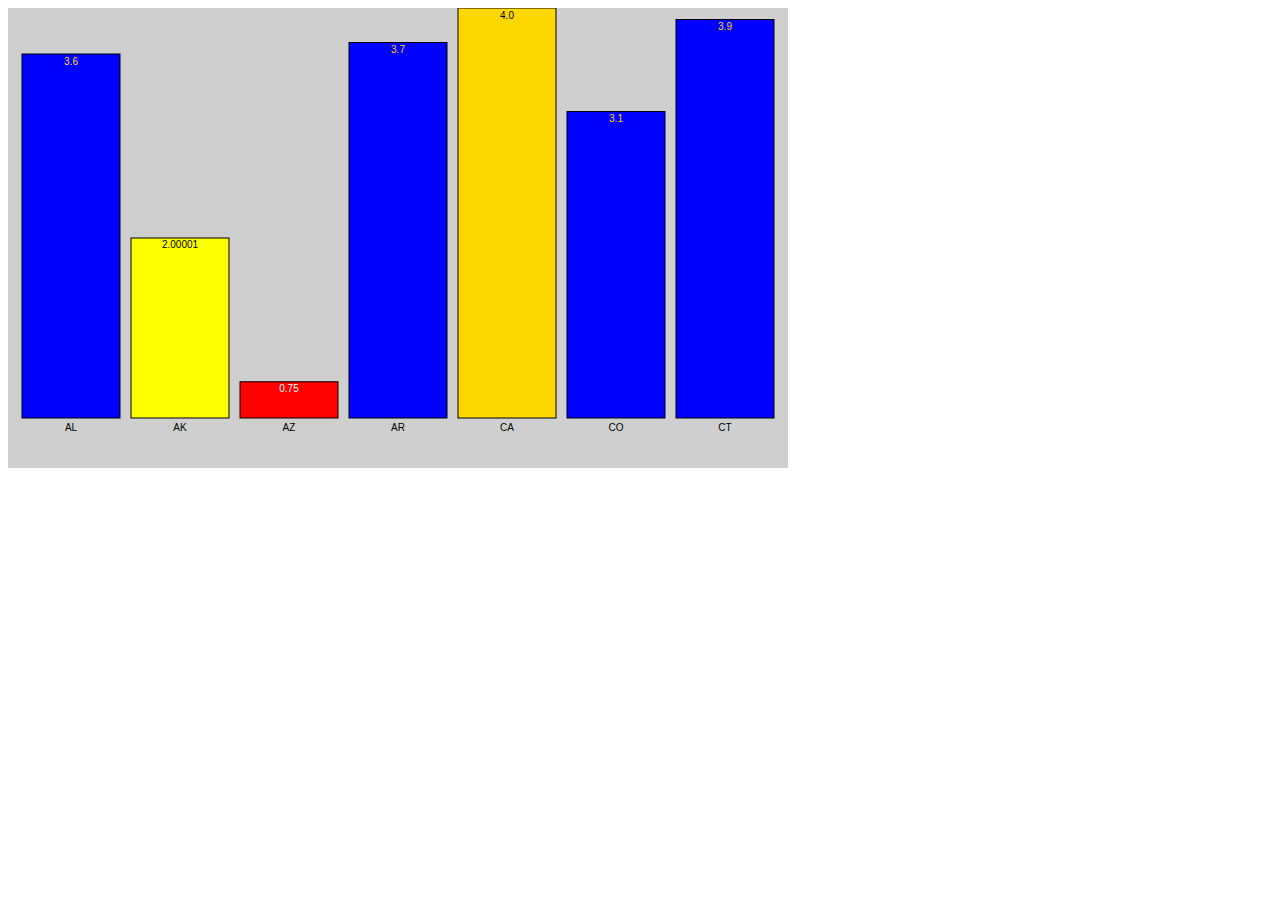
<file: HW5/index.html>
<!DOCTYPE html>
<html lang="en">


    <head>
        <meta charset="utf-8">
        <title>D3 Test</title>
        <script type="text/javascript" src="d3/d3.js"></script>

        <style>
            
            .chart {
				/* Adding a background to our canvas */
                background: #cfcfcf;
            }
            
            .chart rect {
              fill: steelblue;
            }

            .chart text {
              fill: white;
              font: 10px sans-serif;
              text-anchor: middle;
            }

             text.xText{
              fill: black;
              font: 10px sans-serif;
              text-anchor: middle;
            }
        </style>


    </head>


    <body>
        <svg class="chart"></svg>
        <script type="text/javascript"> //src = d3/d3.js?

            //##############    1    ####################
            //Setting the size of our canvas
            var width = 780; 
            var height = 460; 

            //Setting our x and y axes
            //RangeRoundBands returns the band width. Decimal AVERAGE-GPA is the padding
            //Range provides the band height (because of the inverted AVERAGE-GPAs).
            var x = d3.scale.ordinal().rangeRoundBands([0, width], 0.1);
            var y = d3.scale.linear().range([height, 0]);

            //Creating our chart and grabbing attributes from ".chart" in header
            var chart = d3.select(".chart")
                .attr("width", width)
                .attr("height", height);
				

            //##############    2    ####################
            //Pulling data from .json file 
            d3.csv("State-GPA.csv", function(error, data){
                console.log(data);
                //Set our scale domains
                //data.map creates a new array with the result of a function of every element in the array
                x.domain(data.map(function(d) { return d.State; }));
                y.domain([0, d3.max(data, function(d) { return d['AVERAGE-GPA']; })]);

                var y_translate = 50;
                /* Talk about this later */


                //##############    3    ####################
                //Grabbing data and binding it to the bars
                //"G" groups all the svg elements together
                var bar = chart.selectAll("g")
                  .data(data)
                  .enter()
                  .append("g")
                  .attr("transform", function(d) { return "translate("+ x(d.State) +",0)"; });
				  // Translate arranges all the "g" elements on the X axis.
				  // Without the translate, all the groups would be drawn at the same position

                //Logging data to the console so we can make sure the data is bound



                //##############    4    ####################
                //Generating rectangle SVG elements for our data
                bar.append("rect")
                  .attr("y", function(d) { return y(d['AVERAGE-GPA']); }) // Setting the Y position of individual bars based on the data
                  .attr("height", function(d) { return height - y_translate - y(d['AVERAGE-GPA']); }) // At the chosen Y position, we're now specifying height.
                  .attr("width", x.rangeBand())
				  .style("stroke", "Black")
                  .style("fill", function(d){
                    if(d['AVERAGE-GPA'] < 1){
                      return "Red";
                    } else if ((d['AVERAGE-GPA'] >= 1) && (d['AVERAGE-GPA'] < 2)){
					  return "Orange";
					} else if ((d['AVERAGE-GPA'] >= 2) && (d['AVERAGE-GPA'] < 3)) {
					  return "Yellow";
					} else if ((d['AVERAGE-GPA'] >= 3) && (d['AVERAGE-GPA'] < 4)) {
					  return "Blue";
					} else{
				      return "Gold";
                    }
                  });
				  // We're now specifying a different color for the bar based on the AVERAGE-GPA


                //##############    5    ####################
                //Adding y labels to our bars
                bar.append("text")
                  .attr("x", x.rangeBand() / 2)
                  .attr("y", function(d) { return y(d['AVERAGE-GPA']) + 3; })
                  .attr("dy", ".75em")
                  .text(function(d) { return d['AVERAGE-GPA']; }).style("fill",

                    function (d) {

                      if (d['AVERAGE-GPA'] < 1) {
                        return "White";
                      } else if (((d['AVERAGE-GPA'] < 3) && (d['AVERAGE-GPA'] >= 1)) || (d['AVERAGE-GPA'] >= 4)) {
						return "Black";
					  } else
						return "Gold";
					}

                    );

                //Adding x labels to our bars
                bar.append("text")
                  .attr("class", "xText")
                  .attr("x", x.rangeBand() / 2)
                  .attr("y", height - y_translate + 5)
                  .attr("dy", ".75em")
                  .text(function(d) { return d.State; });
				  
				  

            });
            

        </script>
    </body>
</html>
</file>
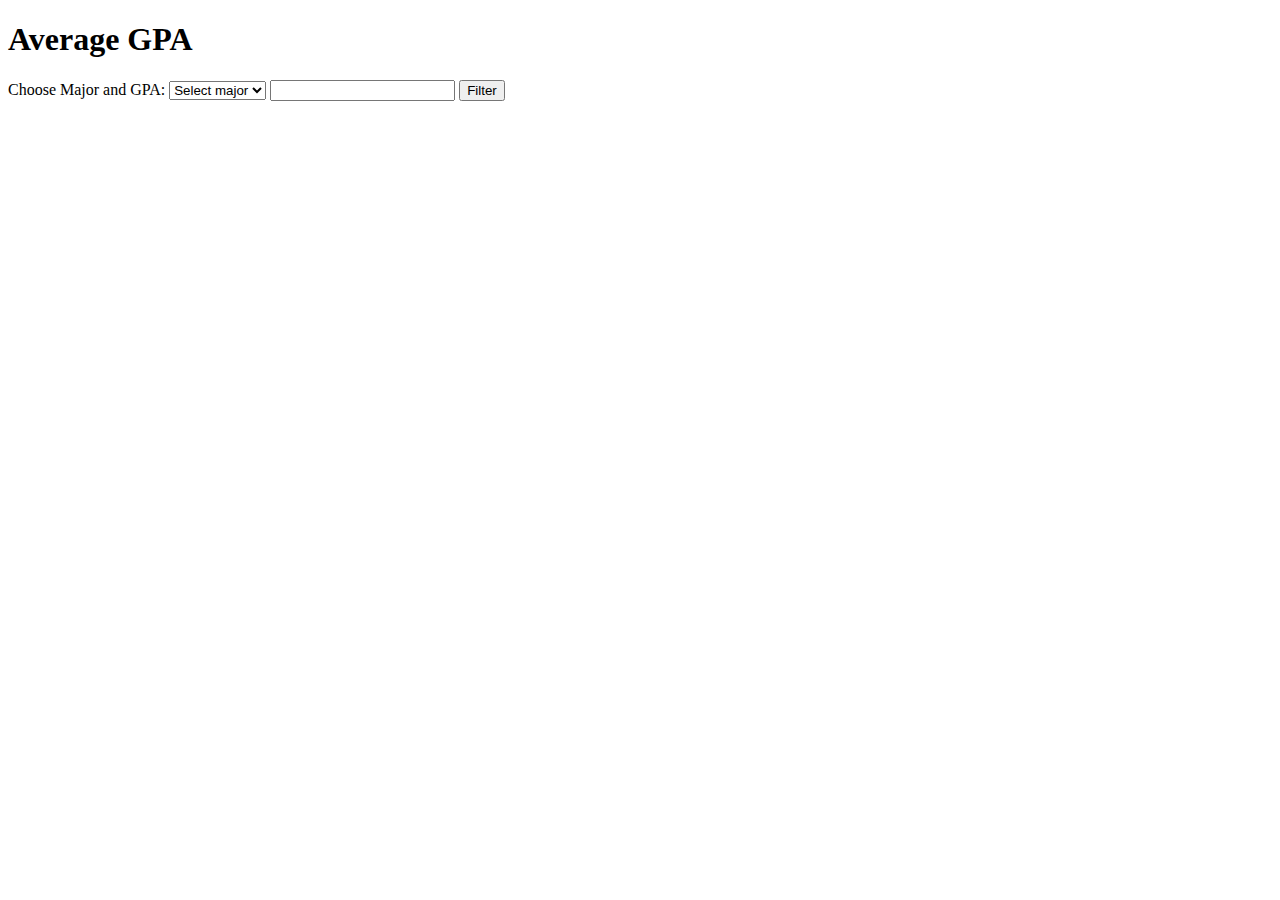
<file: HW6/index.html>
<!DOCTYPE html>
<html>
<head>
	<meta charset="UTF-8">
	<title>D3 is awesome</title>
	<!-- Always include D3 first. -->
	<script src="http://d3js.org/d3.v3.min.js"></script>
	<!-- Include main.js, which is where all our code lives -->
	<script src="main.js"></script>
	<!-- Include any styles we want to add to our page -->
	<link rel="stylesheet" href="styles.css">
</head>
<body>
	<h1>Average GPA</h1>
	<!-- Our graph will be added inside this divider element -->
	<div id="graph"></div>
	<span>Choose Major and GPA:</span>
	<select id="selection">
		<option value="notSelected">Select major</option>
	</select>
	<input type="number" id="inputGPA"></input>
	<button id="submit">Filter</button>
</body>
</html>
</file>
<file: HW6/styles.css>
.bar {
  fill: steelblue;
}
.bar:hover {
  fill: brown;
}
.axis {
  font: 10px sans-serif;
}
.axis path,
.axis line {
  fill: none;
  stroke: #000;
  shape-rendering: crispEdges;
}
.x.axis path {
  display: none;
}
</file>
